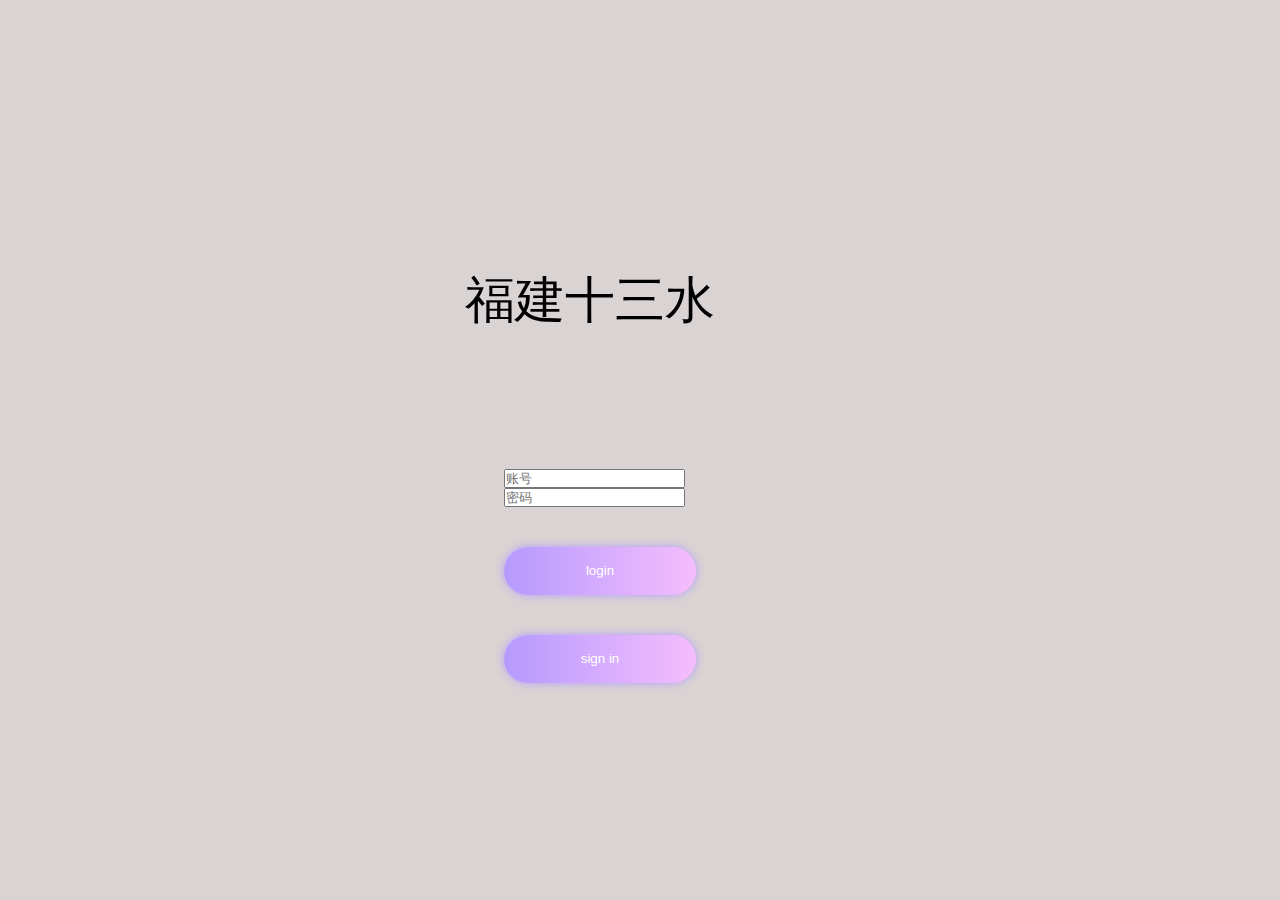
<file: index.html>
<!DOCTYPE html>
<html lang="en">
<head>
    <meta charset="UTF-8">
    <meta name="viewport" content="width=device-width, initial-scale=1.0">
    <meta http-equiv="X-UA-Compatible" content="ie=edge">
    <title>登陆注册</title>
    <link href="https://cdn.bootcss.com/font-awesome/5.10.2/css/all.css" rel="stylesheet">
    <link rel="stylesheet" href="style.css">
</head>
<body>
    
    <div class="container">
    <p>福建十三水</p>           
        <div class="panel">
            <div class="content login">
                <div class="switch">
                    
                </div>
                <form action="">
                    

                    <input type="text" class="form-control input-md" name="successName" id="username" placeholder="账号" onfocus="this.placeholder=''" onblur="this.placeholder='账号'"/>
                    
                    <input type="text" class="form-control input-md" name="successName" id="password" placeholder="密码" onfocus="this.placeholder=''" onblur="this.placeholder='密码'"/>
                    <a href="index2.html">
                        <button type="txt" onclick="my()">login</button>
                        <button type="submit">sign in</button>
                    </a>
                </form>
            </div>
        </div>
        
            
    </div>
    
    
</body>
<script>
function my(){
    if(document.getElementById("username").value=="" ||document.getElementById("password").value=="")
    {
        alert("账号密码不为空 ");
        retuen;
    }
    else{
        var data = JSON.stringify({
            "username":document.getElementById("username").value,
            "password":document.getElementById("password").value
        });
        var xhr= new XMLHttpRequest();
        xhr.onreadystatechange = function(){
            if(xhr.readyState==4&&xhr.status==200){
                var json=JSON.parse(xhr.responseText);
                localStorage.removeItem("token");
                localStorage.setItem("token",json.data.token);
                window.location.href="index2.html";
                console.log(xhr,responseText);
            }
        }
       xhr.open("POST","https://api.shisanshui.rtxux.xyz/auth/login",true) ;
       xhr.setRequestHeader("conrnt-type","application/json");
       xhr.send(data);
    }
}
</script>



</html>
</file>
<file: style.css>
/* 配色方案:
    背景: rgb(224, 207, 254), rgb(255, 239, 255)
    按钮: rgb(181, 154, 254),rgb(245, 189, 253) 
*/

*{
    margin: 0;
    padding: 0;
}

body{
    height: 100vh;
    display: flex;
    justify-content: center;
    align-items: center;
    background: rgb(217, 211, 211);
}

.container{
    position: relative;
    width: 70rem;
}

.container img{
    width: 70rem;
}

.switch span{
    color:rgb(173, 166, 166);
    font-size: 1.4rem;
    cursor: pointer;
}

.switch span.active{
    color:rgb(87, 83, 99);
}

.panel{

    position: absolute;
    right:45%;
    top:42%;  

}
 p{
    position: relative;
    margin-bottom:300px;
    margin-left: 385px;
    font-size:50px;
    font-family:"FZShuTi"

}
form{
    width: 12rem;
    margin: 3rem 0 0;
}

form span{
    display: block;
    color:rgb(110, 89, 167);
    font-size: .8rem;
    cursor: pointer;
}

form button{
    border:none;
    outline: none;
    margin: 2.5rem 0 0;
    width: 100%;
    height: 3rem;
    border-radius: 3rem;
    background: linear-gradient(90deg,rgb(181, 154, 254),rgb(245, 189, 253) );
    box-shadow: 0 0 8px rgb(181, 154, 254);
    cursor: pointer;
    color:white;
}
</file>
